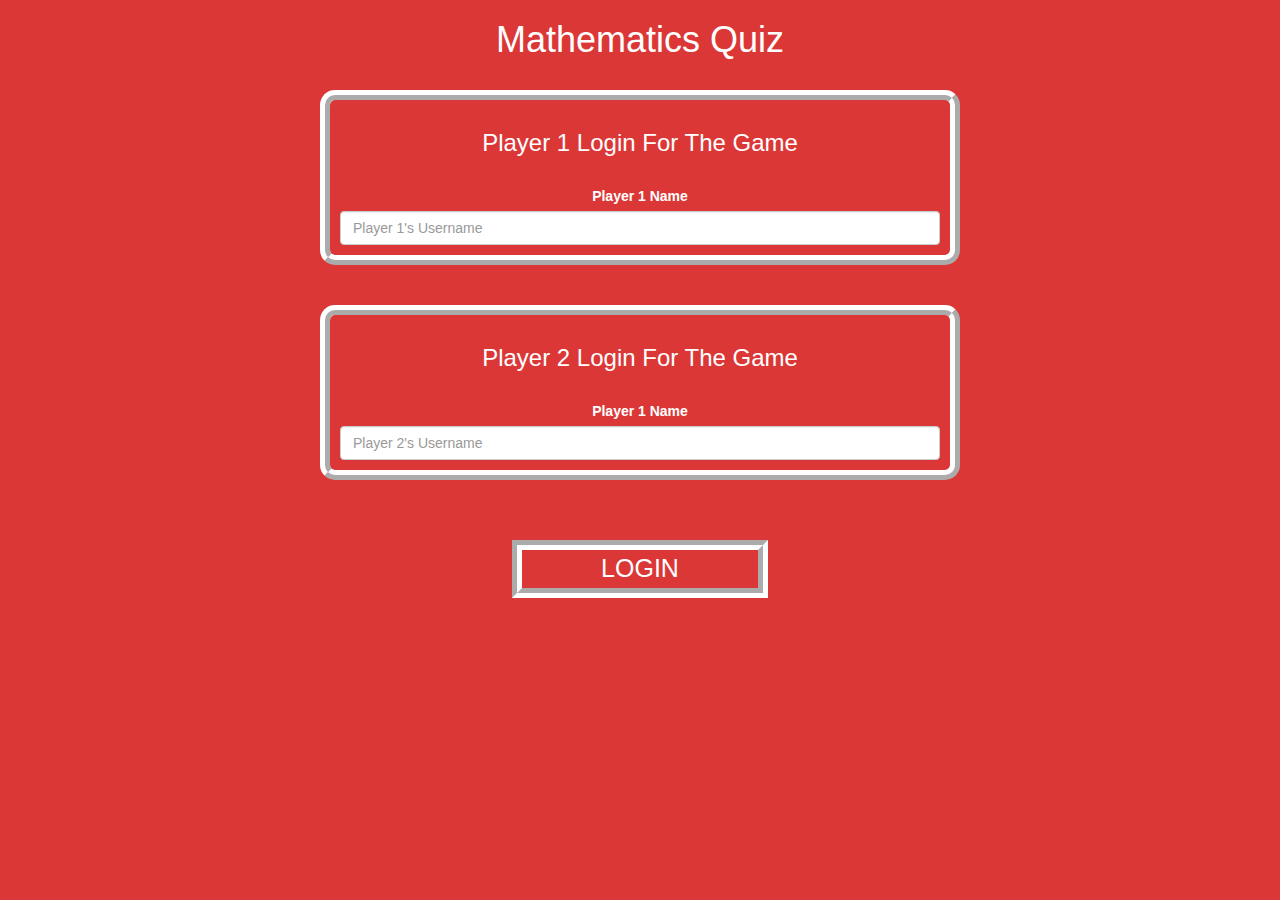
<file: index.html>
<!DOCTYPE html>
<html lang="">

<head>
    <meta name="viewport" content="width=device-width, initial-scale=1">
    <link rel="stylesheet" href="https://maxcdn.bootstrapcdn.com/bootstrap/3.4.0/css/bootstrap.min.css">
    <script src="https://ajax.googleapis.com/ajax/libs/jquery/3.4.1/jquery.min.js"></script>
    <script src="https://maxcdn.bootstrapcdn.com/bootstrap/3.4.0/js/bootstrap.min.js"></script>
    <script src="login.js"></script>

    <link rel="stylesheet" type="text/css" href="style.css">

    <title>
        Mathematics Quiz Login
    </title>
</head>

<body>
    <h1>Mathematics Quiz</h1>
    <br>
    <div class="div_login">
        <h3>Player 1 Login For The Game</h3>
        <br>
        <label>Player 1 Name</label>
        <br>
        <input type="text" class="form-control login" placeholder="Player 1's Username" id="player_1_un">
    </div>
    <br>
    <br>
    <div class="div_login">
        <h3>Player 2 Login For The Game</h3>
        <br>
        <label>Player 1 Name</label>
        <br>
        <input type="text" class="form-control login" placeholder="Player 2's Username" id="player_2_un">
    </div>
    <br>
    <br>
    <br>
    <button onclick="Login();" id="login_btn">LOGIN</button>

    <script src="login.js"></script>
</body>

</html>
</file>
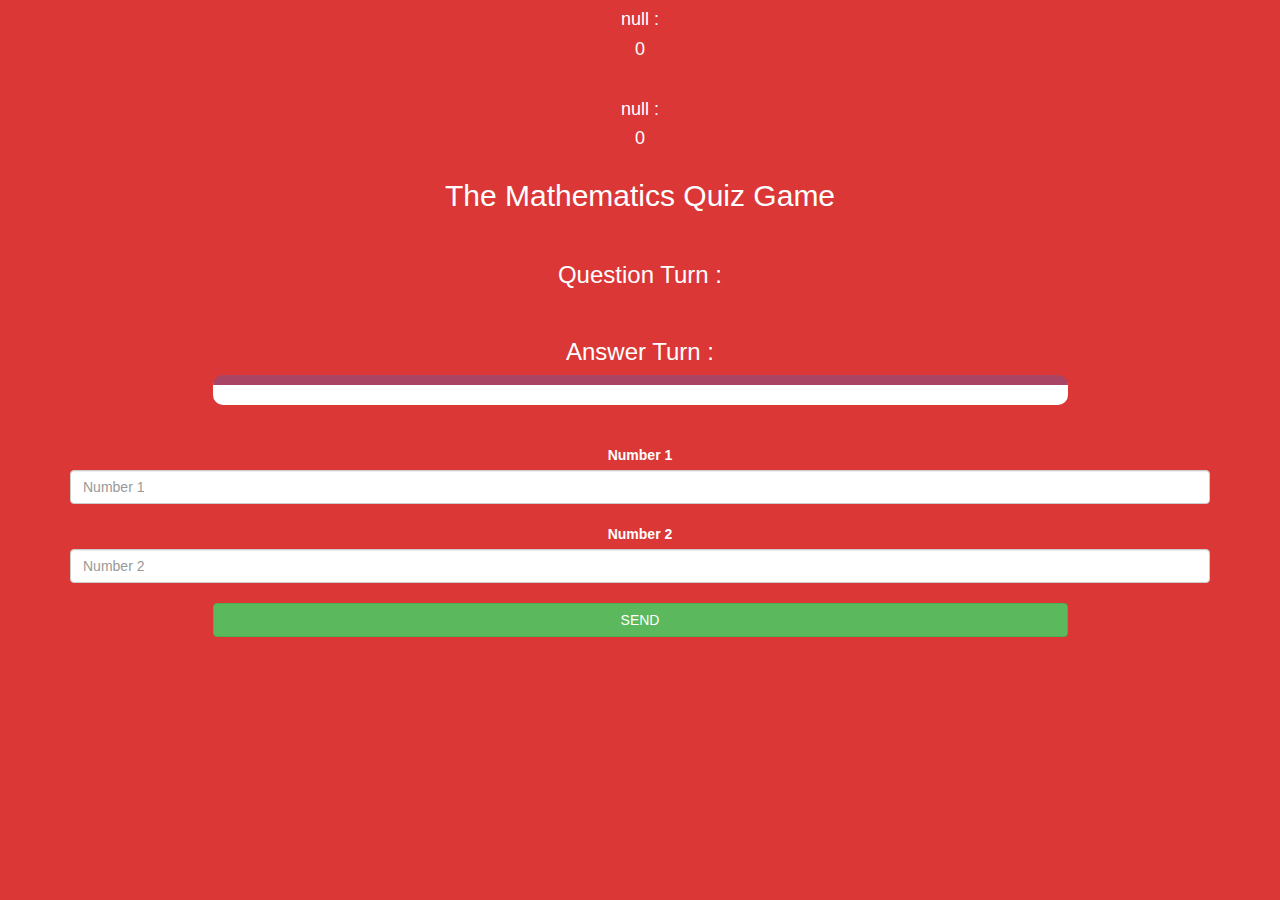
<file: game_page.html>
<html>

<head>
    <meta name="viewport" content="width=device-width, initial-scale=1">
    <link rel="stylesheet" href="https://maxcdn.bootstrapcdn.com/bootstrap/3.4.0/css/bootstrap.min.css">
    <script src="https://ajax.googleapis.com/ajax/libs/jquery/3.4.1/jquery.min.js"></script>
    <script src="https://maxcdn.bootstrapcdn.com/bootstrap/3.4.0/js/bootstrap.min.js"></script>

    <link rel="stylesheet" type="text/css" href="style.css">

    <title>
        Mathematics Quiz Game
    </title>
</head>

<body>
    <span>
        <h4 id="player_1_name"></h4>
        <h4 id="player_1_score"></h4>
        <br>
        <h4 id="player_2_name"></h4>
        <h4 id="player_2_score"></h4>
    </span>

    <div class="container">
        <center>
            <b>
                <h2 style="color: white;">The Mathematics Quiz Game</h2>
            </b><br>
            <h3>Question Turn :<span id="Q_Turn"></span></h3>
            <br>
            <h3>Answer Turn :<span id="A_Turn"></span></h3>
            <div id="output" class="col-lg-4 col-sm-8 col-xs-11"></div>
            <br>
            <br>
            <div id="input">
                <label>Number 1</label>
                <input id="No.1" type="number" class="form-control" placeholder="Number 1">
                <br>
                <label>Number 2</label>
                <input id="No.2" type="number" class="form-control" placeholder="Number 2">
                <br>
                <button class="btn btn-success" id="sendNumber" onclick="Send();">SEND</button>
            </div>
        </center>
    </div>

    <script src="game_page.js"></script>
</body>

</html>
</file>
<file: style.css>
.div_login{
    background-color: rgb(219, 55, 55);
	padding: 10px;
    border-radius: 15px;
    border-color: white;
    border-width: 10px;
    border-style:ridge;
    width: 50%;
    margin-left: 25%;
    color: white;
}

body{
    text-align: center ;
    background-color: rgb(219, 55, 55);
    color: white;
}

#horizontal{
    border-top: 10px ridge white;
    width: 75%;
    border-style:ridge;
}
#login_btn{
    width: 20%;
    background-color: rgb(219, 55, 55);
    color: white;
    border-color: white;
    border-style:groove;
    border-width: 10px;
    font-size: 25px;
}
#output{
    background-color: white;
    border-radius: 10px;
    border-top: 10px solid #aa4465;
    padding: 10px;
    float: none;
    text-align: center;
    width: 75%;
}
#sendNumber{
    width: 75%;
}
#output{
    color: rgb(219, 55, 55);
    text-align: left;
    font-size: 20px;
}
</file>
